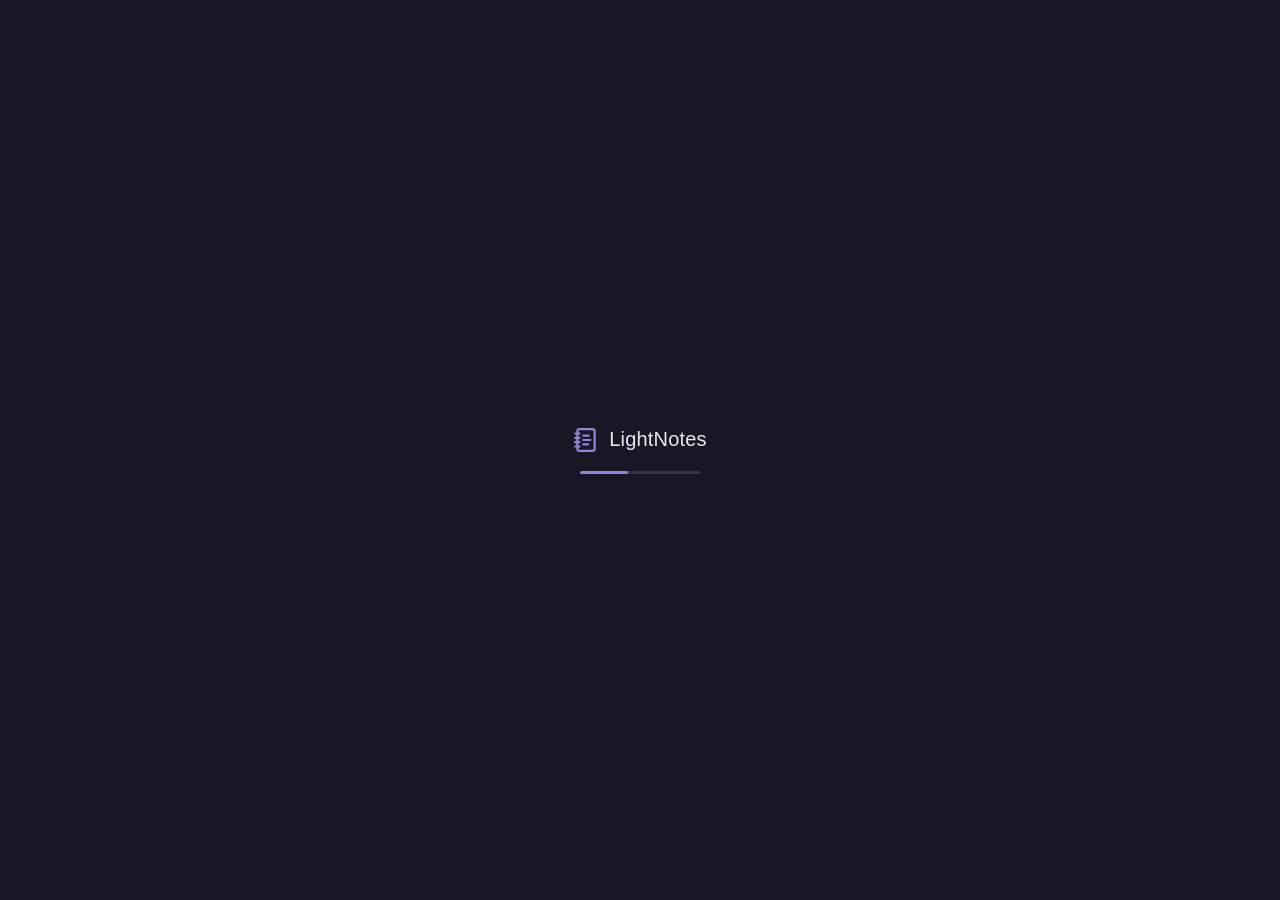
<file: apps/web/index.html>
<!DOCTYPE html>
<html>
  <head>
    <title>{app_title}</title>
    <meta content="text/html;charset=utf-8" http-equiv="Content-Type" />
    <meta charset="UTF-8" />
    <meta name="viewport" content="width=device-width, initial-scale=1.0, maximum-scale=1.0, user-scalable=no" />
    <meta name="color-scheme" content="dark light" />
    <script>(function () {
  var theme = 'dark';
  var accent = '#9184d9';

  try {
    var raw = localStorage.getItem('lightnotes:prefs:v1');
    if (raw) {
      var prefs = JSON.parse(raw);
      if (prefs.theme === 'Light') {
        theme = 'light';
      }
      if (typeof prefs.accent === 'string' && prefs.accent.length > 0) {
        accent = prefs.accent;
      }
    }
  } catch (error) {
    theme = 'dark';
  }

  var root = document.documentElement;
  root.setAttribute('data-theme', theme);
  root.style.setProperty('--accent', accent);
})();
</script>
    {style_include}
    <style>html {
  background-color: #161826;
}

html[data-theme='light'] {
  background-color: #eceefb;
}

body {
  margin: 0;
}

#app-splash {
  position: fixed;
  inset: 0;
  z-index: 2147483646;
  display: flex;
  flex-direction: column;
  align-items: center;
  justify-content: center;
  gap: 18px;
  background-color: #161826;
  color: #e9e9ed;
  font-family: 'Segoe UI', Tahoma, Geneva, Verdana, sans-serif;
  transition: opacity 200ms ease;
}

html[data-theme='light'] #app-splash {
  background-color: #eceefb;
  color: #26283a;
}

#app-splash[data-hidden] {
  opacity: 0;
  pointer-events: none;
}

#app-splash-mark {
  display: flex;
  align-items: center;
  gap: 10px;
  font-size: 20px;
  font-weight: 500;
  letter-spacing: 0.01em;
}

#app-splash-mark svg {
  width: 26px;
  height: 26px;
  fill: none;
  stroke: var(--accent, #9184d9);
}

#app-splash-bar {
  width: 120px;
  height: 3px;
  border-radius: 999px;
  overflow: hidden;
  background-color: color-mix(in srgb, currentColor 14%, transparent);
}

#app-splash-bar i {
  display: block;
  width: 40%;
  height: 100%;
  border-radius: 999px;
  background-color: var(--accent, #9184d9);
  animation: app-splash-slide 1.1s ease-in-out infinite;
}

@keyframes app-splash-slide {
  0% {
    transform: translateX(-100%);
  }

  100% {
    transform: translateX(300%);
  }
}
</style>
  </head>
  <body>
    <div id="main"></div>
<div id="app-splash">
  <div id="app-splash-mark">
    <svg viewBox="0 0 24 24" fill="none" stroke-width="2" stroke-linecap="round" stroke-linejoin="round">
      <path d="M2 6h4" />
      <path d="M2 10h4" />
      <path d="M2 14h4" />
      <path d="M2 18h4" />
      <rect width="16" height="20" x="4" y="2" rx="2" />
      <path d="M9.5 8h5" />
      <path d="M9.5 12H16" />
      <path d="M9.5 16H14" />
    </svg>
    <span>LightNotes</span>
  </div>
  <div id="app-splash-bar"><i></i></div>
</div>
  </body>
</html>
</file>
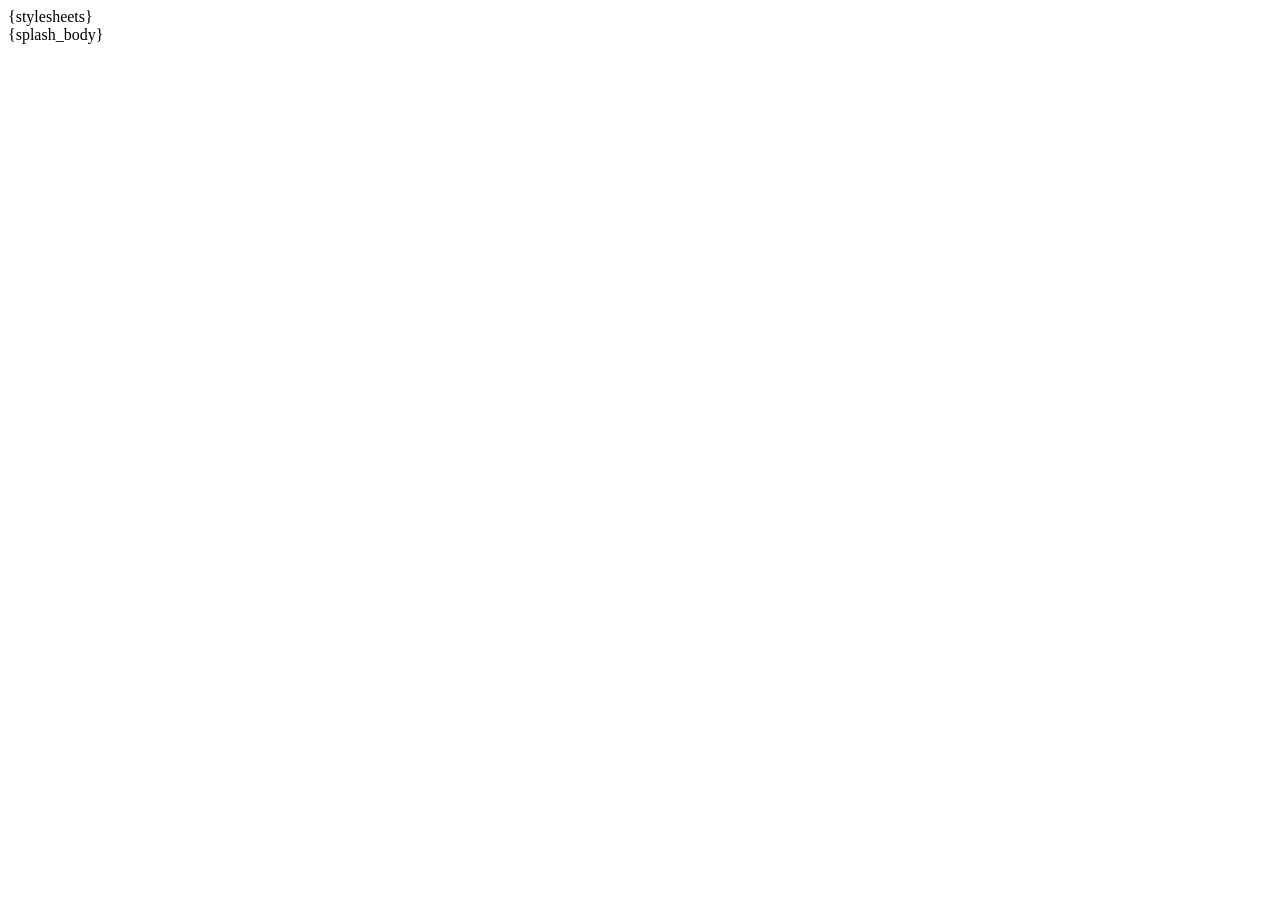
<file: packages/app/src/boot/index.html>
<!DOCTYPE html>
<html>
  <head>
    <title>LightNotes</title>
    <meta content="text/html;charset=utf-8" http-equiv="Content-Type" />
    <meta charset="UTF-8" />
    <meta name="viewport" content="width=device-width, initial-scale=1.0, maximum-scale=1.0, user-scalable=no" />
    <meta name="color-scheme" content="dark light" />
    <script>{splash_script}</script>
    {stylesheets}
    <style>{splash_style}</style>
  </head>
  <body>
    <div id="main"></div>
    {splash_body}
  </body>
</html>
</file>
